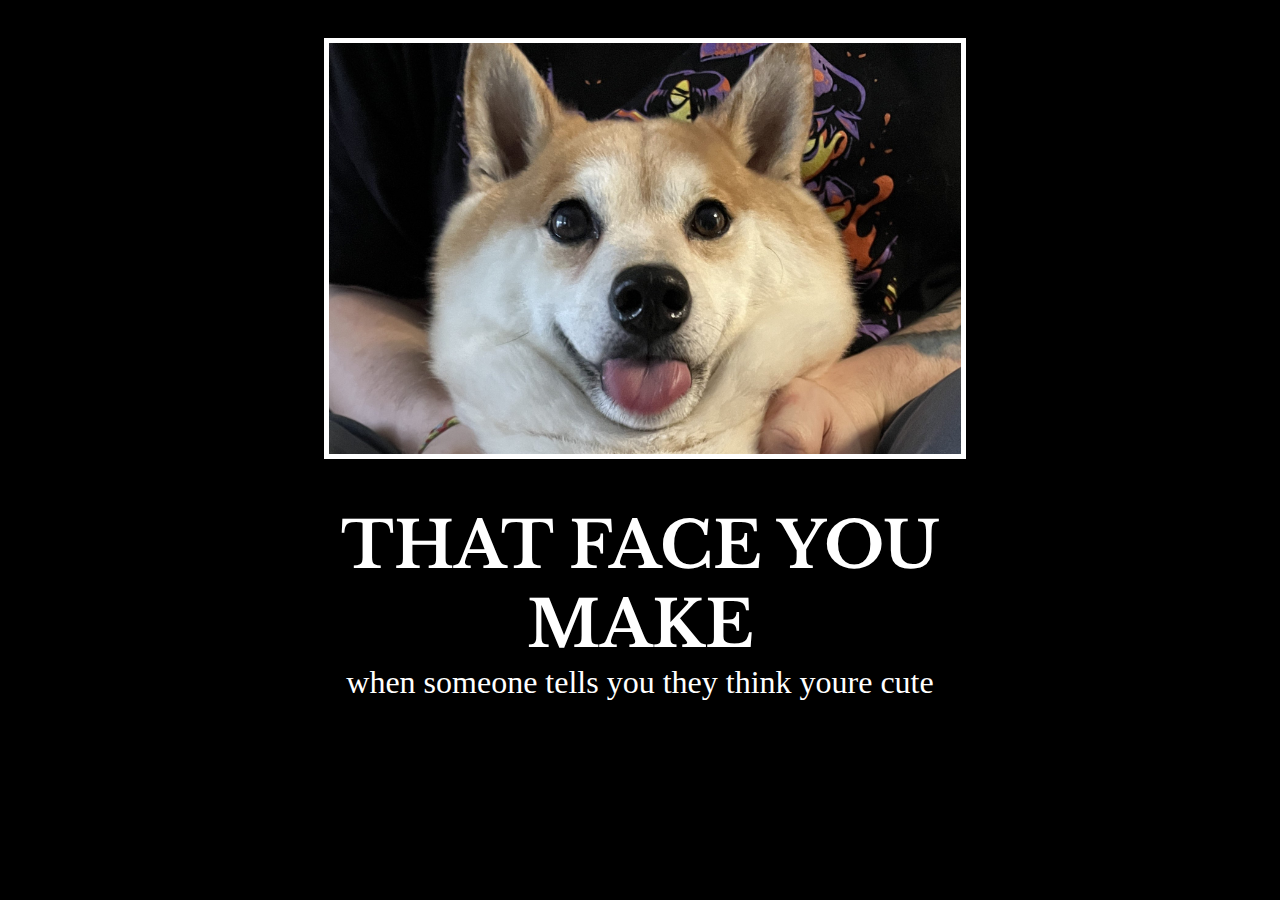
<file: Projects/motivational-poster/index.html>
<!DOCTYPE html>
<html lang="en">
  <head>
    <title>Motivational Meme</title>
    <link rel="preconnect" href="https://fonts.googleapis.com" />
    <link rel="preconnect" href="https://fonts.gstatic.com" crossorigin />
    <link
      href="https://fonts.googleapis.com/css2?family=Libre+Baskerville:ital,wght@0,400;0,700;1,400&display=swap"
      rel="stylesheet" />
    <link rel="stylesheet" href="style.css" />
  </head>

  <body>
    <div class="poster">
      <img class="motivation-pic" src="assets\images\kycropped.jpg" />
      <h1>that face you make</h1>
      <p>when someone tells you they think youre cute</p>
    </div>
  </body>
</html>
</file>
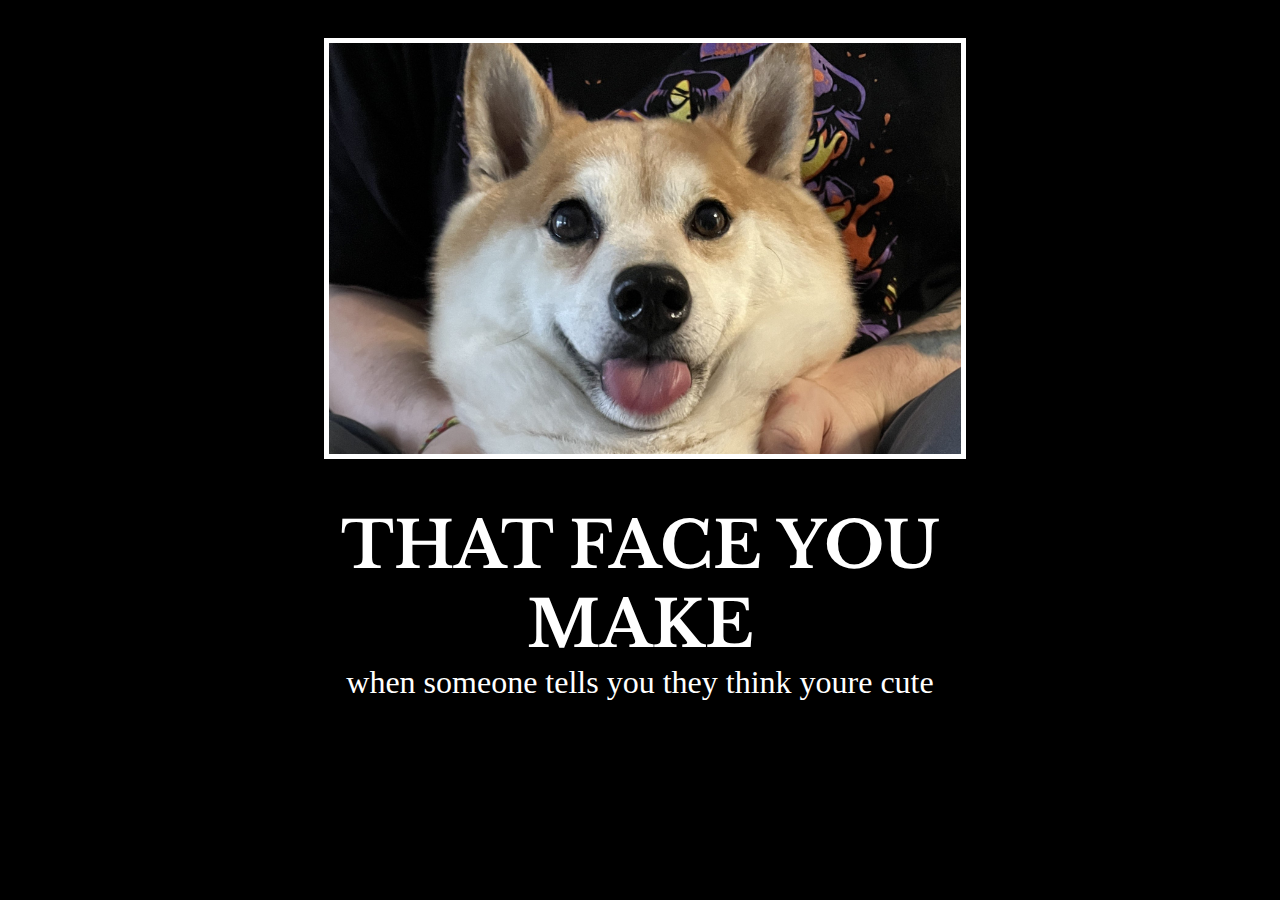
<file: Projects/motivationalPoster/index.html>
<!DOCTYPE html>
<html lang="en">

<head>
  <title>Motivational Meme</title>
  <link rel="preconnect" href="https://fonts.googleapis.com">
  <link rel="preconnect" href="https://fonts.gstatic.com" crossorigin>
  <link href="https://fonts.googleapis.com/css2?family=Libre+Baskerville:ital,wght@0,400;0,700;1,400&display=swap"
    rel="stylesheet">
  <link rel="stylesheet" href="style.css">
</head>

<body>
  <div class="poster">

    <img class="motivation-pic" src="assets\images\kyCrop.jpg">
    <h1>that face you make</h1>
    <p>when someone tells you they think youre cute</p>

  </div>
</body>

</html>
</file>
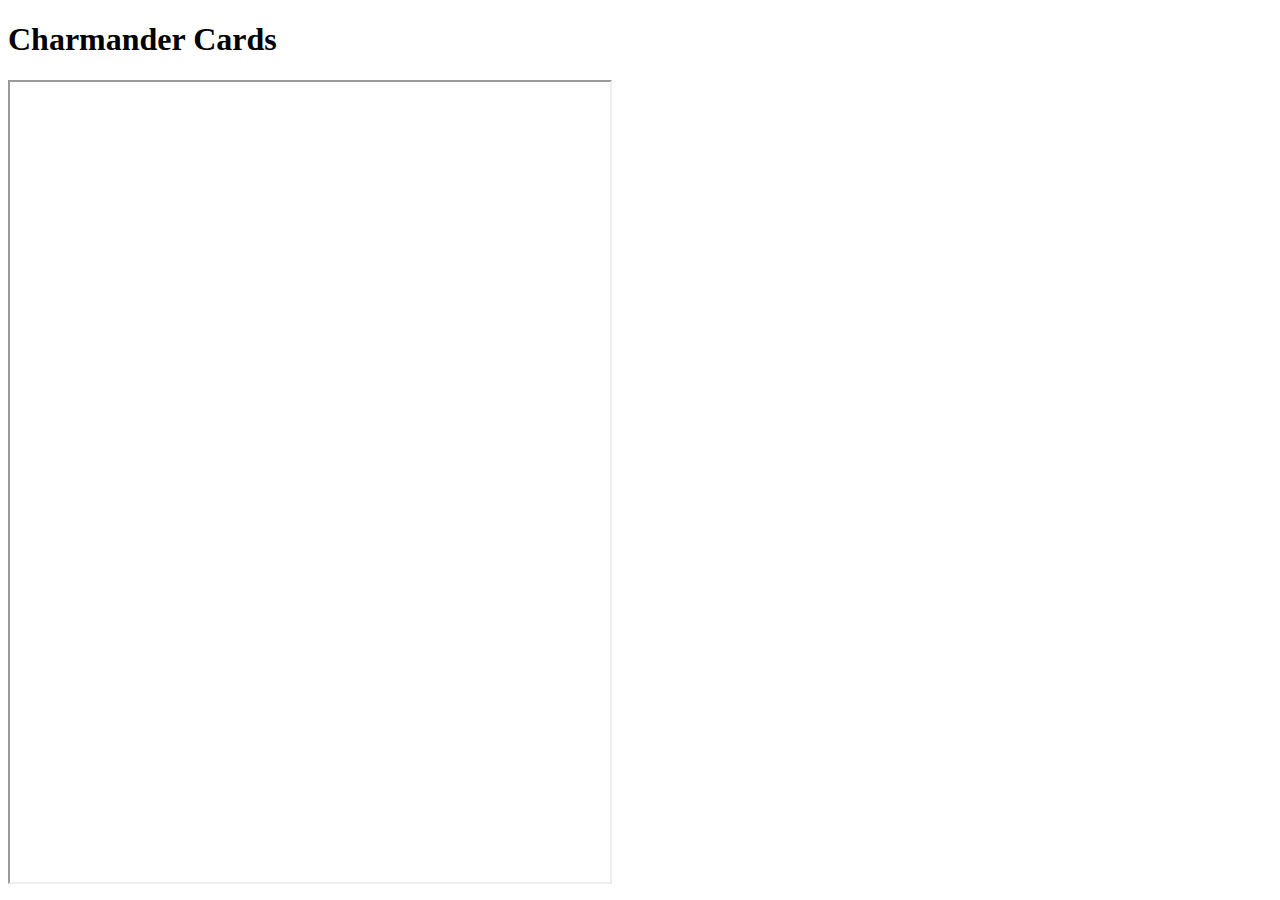
<file: Projects/personal-site/index.html>
<!DOCTYPE html>
<html lang="en">
  <head>
    <meta charset="UTF-8" />
    <meta name="viewport" content="width=device-width, initial-scale=1.0" />
    <title>Charmanders</title>
  </head>
  <body>
    <h1>Charmander Cards</h1>

    <iframe
      src="https://docs.google.com/spreadsheets/d/1d_8wN-Dderebf0QD37mF9M7LH1BsXF0gSeNPwfBbaKE/edit?usp=drive_link"
      style="height: 800px; width: 600px"
      title="Cards list"></iframe>

    <!---<form action="/test">

    </form>
-->
  </body>
</html>
</file>
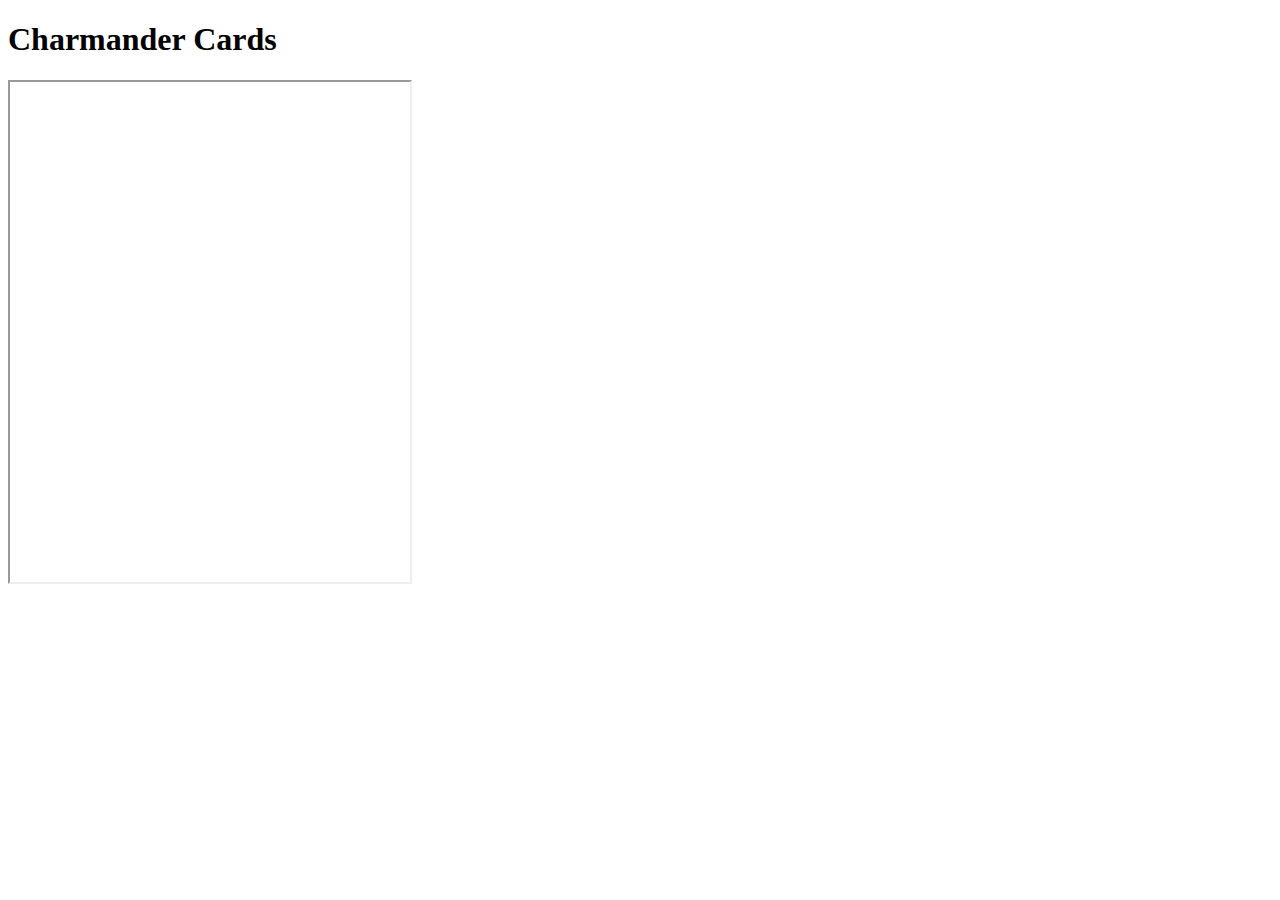
<file: Projects/PersonalSite/index.html>
<!DOCTYPE html>
<html lang="en">

<head>
    <meta charset="UTF-8">
    <meta name="viewport" content="width=device-width, initial-scale=1.0">
    <title>Charmanders</title>
</head>
<body>
    <h1>Charmander Cards</h1>

    <iframe src="https://docs.google.com/spreadsheets/d/1zDdGbZ6738b_dPGlIPgFn91BlP8ksA2n00INJ1Ek8kU/edit?usp=sharing" 
    style="height:500px;width:400px;" title="Cards list"></iframe> 

    <!---<form action="/test">

    </form>
-->
</body>
</html>
</file>
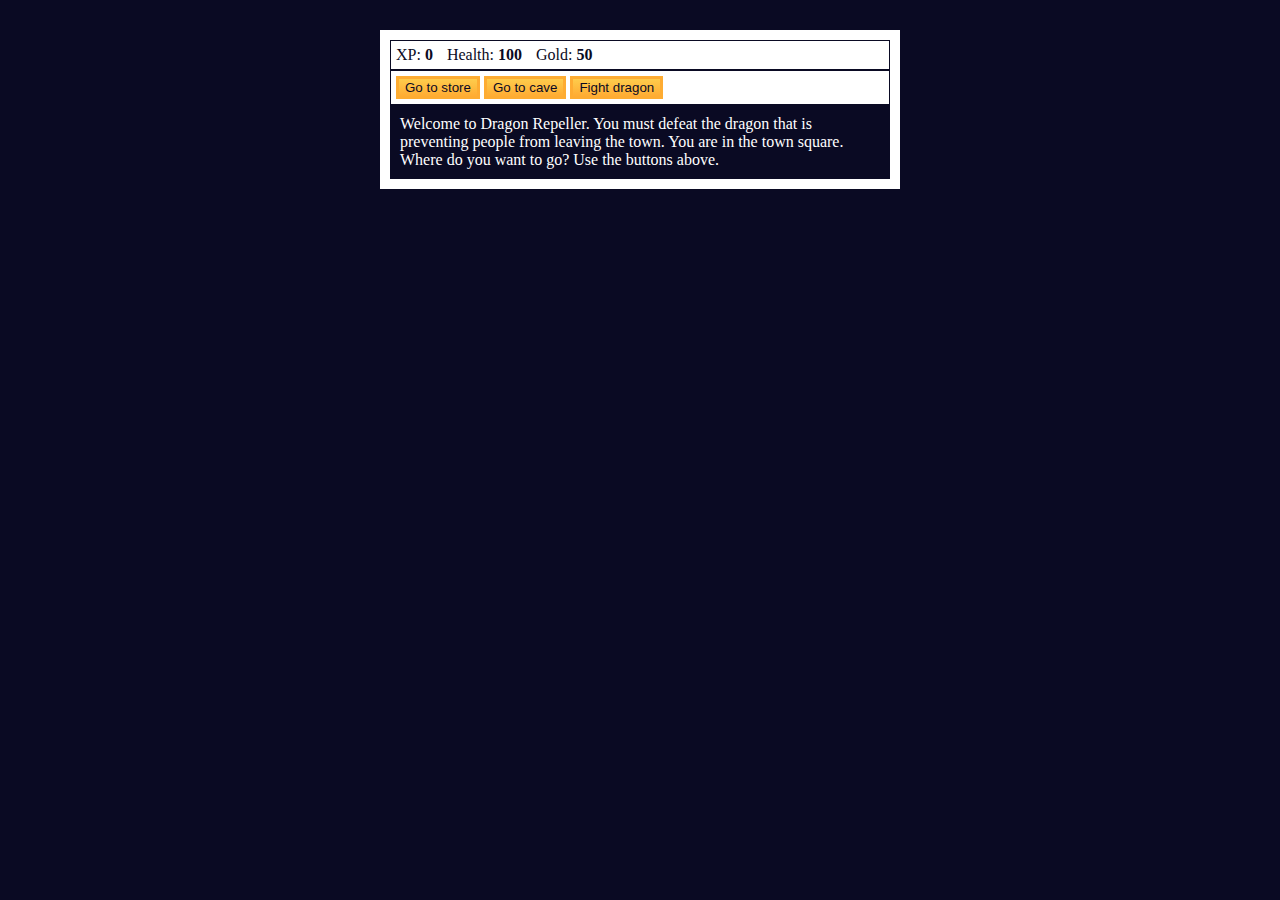
<file: Projects/rpg-dragon-game/index.html>
<!DOCTYPE html>
<html lang="en">
  <head>
    <meta charset="utf-8" />
    <link rel="stylesheet" href="./styles.css" />
    <title>RPG - Dragon Repeller</title>
  </head>
  <body>
    <div id="game">
      <div id="stats">
        <span class="stat">
          XP:
          <strong><span id="xp-text">0</span></strong>
        </span>

        <span class="stat">
          Health:
          <strong><span id="health-text">100</span></strong>
        </span>

        <span class="stat">
          Gold:
          <strong><span id="gold-text">50</span></strong>
        </span>
      </div>

      <div id="controls">
        <button id="button1">Go to store</button>
        <button id="button2">Go to cave</button>
        <button id="button3">Fight dragon</button>
      </div>
      <div id="monster-stats">
        <span class="stat">
          Monster Name:
          <strong><span id="monster-name"></span></strong>
        </span>

        <span class="stat">
          Health:
          <strong><span id="monster-health"></span></strong>
        </span>
      </div>
      <div id="text">
        Welcome to Dragon Repeller. You must defeat the dragon that is
        preventing people from leaving the town. You are in the town square.
        Where do you want to go? Use the buttons above.
      </div>
    </div>
    <script src="./script.js"></script>
  </body>
</html>
</file>
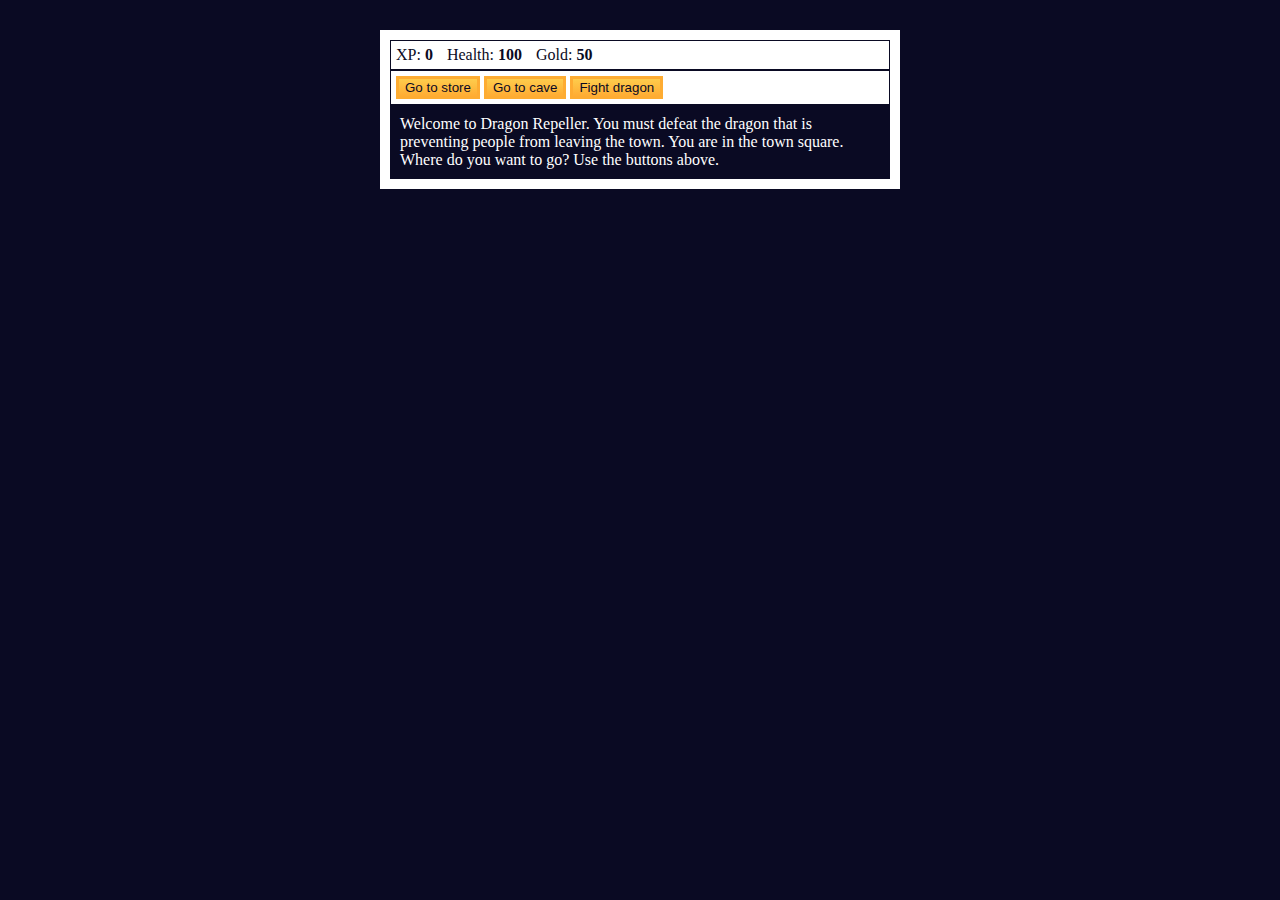
<file: Projects/rpgDragonGame/index.html>
<!DOCTYPE html>
<html lang="en">
  <head>
    <meta charset="utf-8" />
    <link rel="stylesheet" href="./styles.css" />
    <title>RPG - Dragon Repeller</title>
  </head>
  <body>
    <div id="game">
      <div id="stats">
        <span class="stat">
          XP:
          <strong><span id="xpText">0</span></strong>
        </span>
        <span class="stat">
          Health:
          <strong><span id="healthText">100</span></strong>
        </span>
        <span class="stat">
          Gold:
          <strong><span id="goldText">50</span></strong>
        </span>
      </div>
      <div id="controls">
        <button id="button1">Go to store</button>
        <button id="button2">Go to cave</button>
        <button id="button3">Fight dragon</button>
      </div>
      <div id="monsterStats">
        <span class="stat">
          Monster Name:
          <strong><span id="monsterName"></span></strong>
        </span>
        <span class="stat">
          Health:
          <strong><span id="monsterHealth"></span></strong>
        </span>
      </div>
      <div id="text">
        Welcome to Dragon Repeller. You must defeat the dragon that is
        preventing people from leaving the town. You are in the town square.
        Where do you want to go? Use the buttons above.
      </div>
    </div>
    <script src="./script.js"></script>
  </body>
</html>
</file>
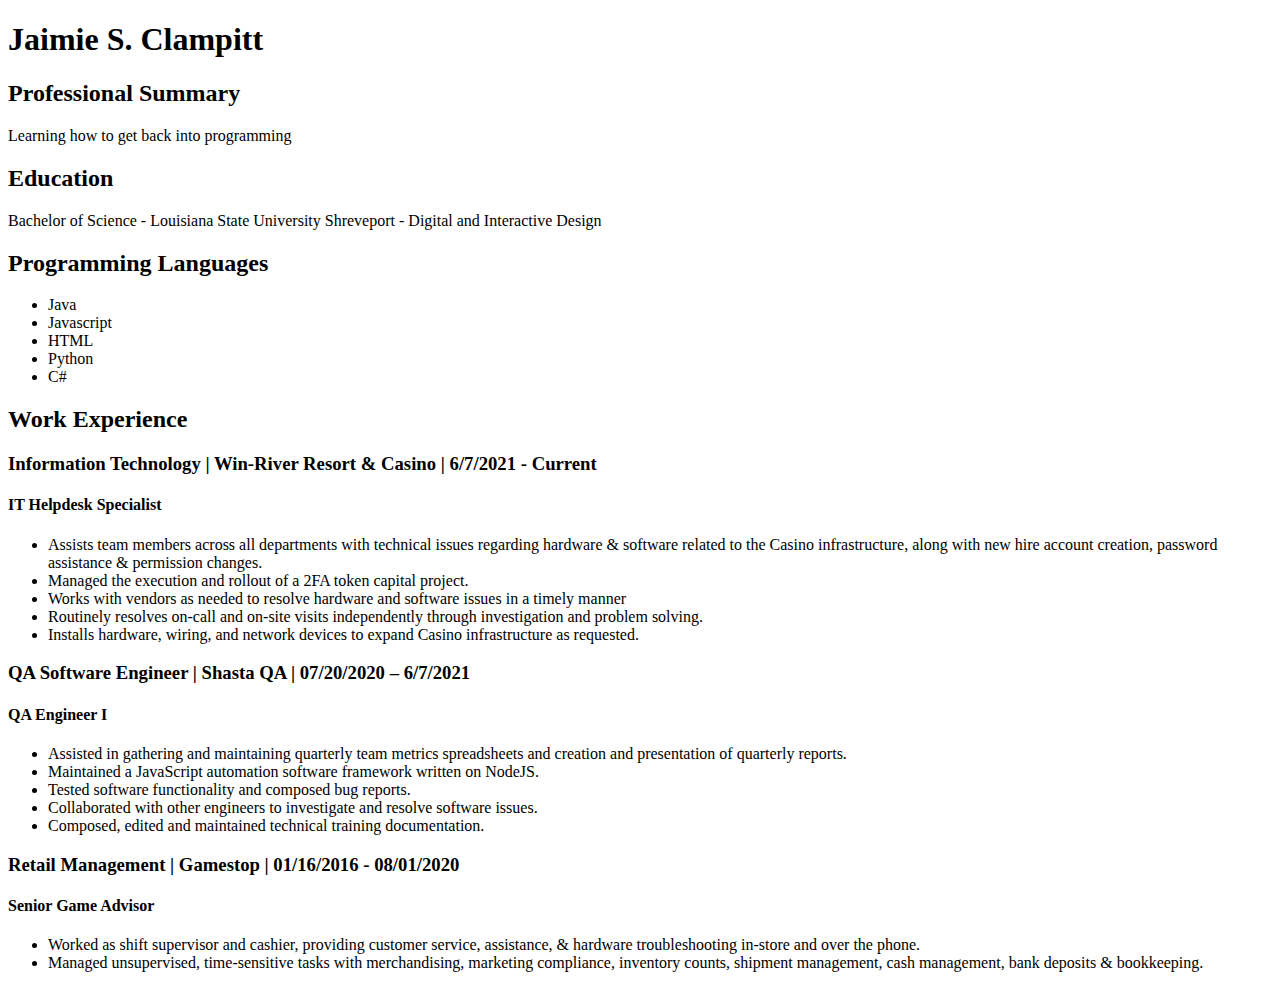
<file: resume.html>
<!DOCTYPE html>
<html lang="en">

<head>
    <meta charset="UTF-8">
    <meta name="viewport" content="width=device-width, initial-scale=1.0">
    <title>My Resume</title>
</head>

<body>
    <h1>Jaimie S. Clampitt</h1>
    <h2>
        Professional Summary
    </h2>
    <p>Learning how to get back into programming</p>
    <h2>
        Education
    </h2>
    <p>
        Bachelor of Science - Louisiana State University Shreveport - Digital and Interactive Design
    </p>
    <h2>
        Programming Languages
    </h2>
    <ul>
        <li>Java</li>
        <li>Javascript</li>
        <li>HTML</li>
        <li>Python</li>
        <li>C#</li>
    </ul>
    <h2>
        Work Experience
    </h2>
    <h3>
        Information Technology | Win-River Resort & Casino | 6/7/2021 - Current
    </h3>
    <h4>
        IT Helpdesk Specialist
    </h4>
    <ul>
        <li>Assists team members across all departments with technical issues regarding hardware & software related to
            the Casino infrastructure, along with new hire account creation, password assistance & permission changes.
        </li>
        <li> Managed the execution and rollout of a 2FA token capital project.</li>
        <li>Works with vendors as needed to resolve hardware and software issues in a timely manner</li>
        <li>Routinely resolves on-call and on-site visits independently through investigation and problem solving.</li>
        <li> Installs hardware, wiring, and network devices to expand Casino infrastructure as requested.</li>
    </ul>
    <h3>QA Software Engineer | Shasta QA | 07/20/2020 – 6/7/2021</h3>
    <h4>QA Engineer I</h4>
    <ul>
        <li>Assisted in gathering and maintaining quarterly team metrics spreadsheets and creation and  presentation of quarterly reports.</li>
        <li>Maintained a JavaScript automation software framework written on NodeJS.</li>
        <li>Tested software functionality and composed bug reports.</li>
        <li>Collaborated with other engineers to investigate and resolve software issues.</li>
        <li>Composed, edited and maintained technical training documentation. </li>
    </ul>
    <h3>Retail Management | Gamestop | 01/16/2016 - 08/01/2020</h3>
    <h4>Senior Game Advisor</h4>
    <ul>
        <li>Worked as shift supervisor and cashier, providing customer service, assistance, & hardware  troubleshooting in-store and over the phone.</li>
        <li> Managed unsupervised, time-sensitive tasks with merchandising, marketing compliance, inventory counts, shipment management, cash management, bank deposits & bookkeeping.</li>
    </ul>
</body>

</html>
</file>
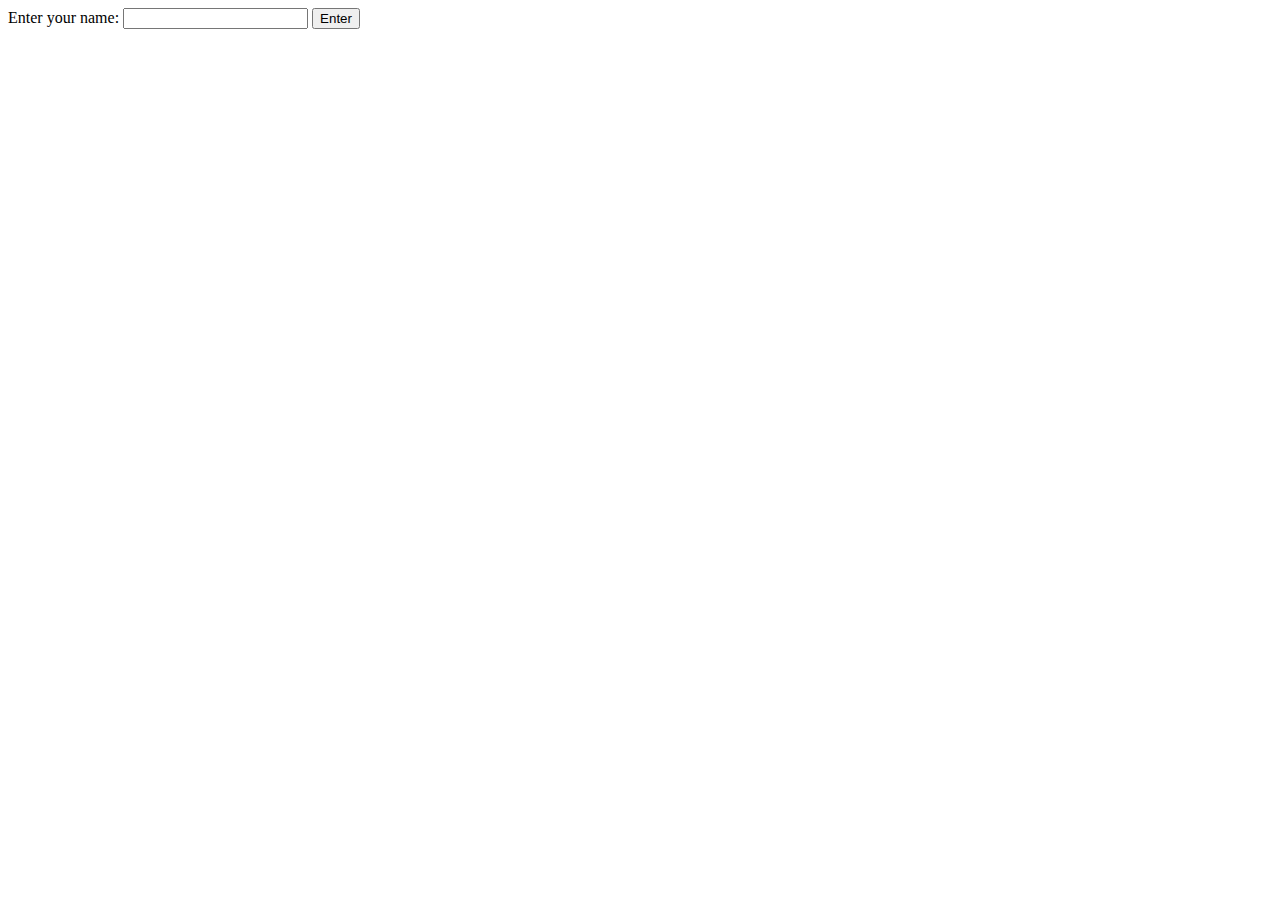
<file: Projects/name/name.html>
<!DOCTYPE html>
<html lang="en">
    <head>
        <meta charset="UTF-8">
        <meta name="viewport" content="width=device-width, initial-scale=1.0">
        <title> Getting User Input</title>
    </head>
    <body>
        
        <label for="name">Enter your name:</label>
        <input type="text" id="name">
        <button onclick="sayName()">Enter</button>

        <script>
           function sayName() {
           var userName = document.getElementById('name').value;
            console.log("Hello, " + userName + "!");
           }
            
        </script>
    </body>
</html>
</file>
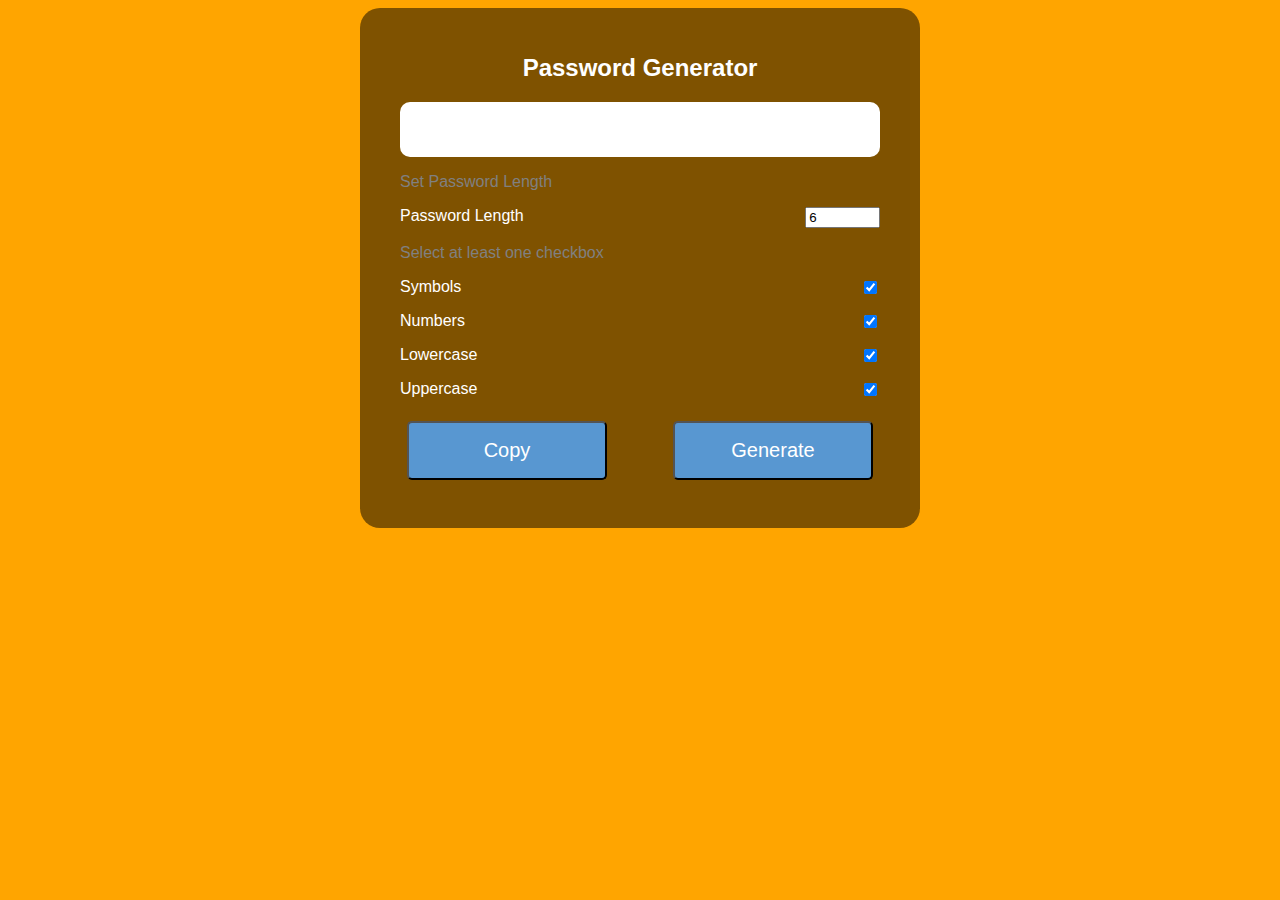
<file: Projects/pwGen/passwordGenerator.html>
<!DOCTYPE html>
<html lang="en">

<head>
    <meta charset="UTF-8">
    <meta name="viewport" content="width=device-width, initial-scale=1.0">
    <title>Password Generator</title>

    <link rel="stylesheet" href="passwordGen.css">
    <script src="passwordGen.js"></script>
</head>

<body>
    <div class="passwordGen">
        <h2>Password Generator</h2>

        <div class="passwordBox">
            <div id="passwordBoxDisp" style="font-size: x-large; justify-content: center; text-align: center; width: 30em;"></div>
        </div>

        <p>Set Password Length</p>
        <div>
            <label for="length">Password Length</label>
            <input type="number" id="length" min="6" max="20" value="6">
        </div>

        <p>Select at least one checkbox</p>
        <div>
            <label for="symbols">Symbols</label>
            <input type="checkbox" id="symbols" checked>
        </div>

        <div>
            <label for="numbers">Numbers</label>
            <input type="checkbox" id="numbers" checked>
        </div>

        <div>
            <label for="lowercase">Lowercase</label>
            <input type="checkbox" id="lowerCase" checked>
        </div>

        <div>
            <label for="uppercase">Uppercase</label>
            <input type="checkbox" id="upperCase" checked>
        </div>

        <div class="buttons">
            <button onclick="copyPassword()">Copy</button>
            <button onclick="generatePassword()">Generate</button>
        </div>
    </div>
</body>

</html>
</file>
<file: Projects/motivational-poster/style.css>
body {
  background-color: black;
}

.poster {
  width: 50%;
  margin-left: 25%;
  margin-top: 3%;
  background-color: black;
  color: white;
  text-align: center;
}

.motivation-pic {
  border: 5px solid white;
  width: 100%;
}

h1 {
  font-family: "Libre Baskerville", serif;
  margin-bottom: 0%;
  text-transform: uppercase;
  font-size: 4rem;
}

p {
  margin: 0%;
  font-size: 2rem;
}
</file>
<file: Projects/motivationalPoster/style.css>
body {
    background-color: black;
}

.poster {
    width: 50%;
    margin-left: 25%;
    margin-top: 3%;
    background-color: black;
    color: white;
    text-align: center;
}

.motivation-pic {
    border: 5px solid white;
    width: 100%;
}

h1 {
    font-family: "Libre Baskerville", serif;
    margin-bottom: 0%;
    text-transform: uppercase;
    font-size: 4rem;
}

p {
    margin: 0%;
    font-size: 2rem;
}
</file>
<file: Projects/rpg-dragon-game/styles.css>
body {
  background-color: #0a0a23;
}

#text {
  background-color: #0a0a23;
  color: #ffffff;
  padding: 10px;
}

#game {
  max-width: 500px;
  max-height: 400px;
  background-color: #ffffff;
  color: #ffffff;
  margin: 30px auto 0px;
  padding: 10px;
}

#controls,
#stats {
  border: 1px solid #0a0a23;
  padding: 5px;
  color: #0a0a23;
}

#monster-stats {
  display: none;
  border: 1px solid #0a0a23;
  padding: 5px;
  color: #ffffff;
  background-color: #c70d0d;
}

.stat {
  padding-right: 10px;
}

button {
  cursor: pointer;
  color: #0a0a23;
  background-color: #feac32;
  background-image: linear-gradient(#fecc4c, #ffac33);
  border: 3px solid #feac32;
}
</file>
<file: Projects/rpgDragonGame/styles.css>
body {
  background-color: #0a0a23;
}

#text {
  background-color: #0a0a23;
  color: #ffffff;
  padding: 10px;
}

#game {
  max-width: 500px;
  max-height: 400px;
  background-color: #ffffff;
  color: #ffffff;
  margin: 30px auto 0px;
  padding: 10px;
}

#controls,
#stats {
  border: 1px solid #0a0a23;
  padding: 5px;
  color: #0a0a23;
}

#monsterStats {
  display: none;
  border: 1px solid #0a0a23;
  padding: 5px;
  color: #ffffff;
  background-color: #c70d0d;
}

.stat {
  padding-right: 10px;
}

button {
  cursor: pointer;
  color: #0a0a23;
  background-color: #feac32;
  background-image: linear-gradient(#fecc4c, #ffac33);
  border: 3px solid #feac32;
}
</file>
<file: Projects/pwGen/passwordGen.css>
body {
    font-family: sans-serif;
    background-color: orange;
    color: white;
}

.passwordGen {
    font-size: 16px;
    border-radius: 20px;
    padding: 26px 40px;
    background-color: rgb(0, 0, 0, 0.5);
    width: 30rem;

    margin: auto;
    align-items: center;
    justify-content: center;
}

.passwordGen p {
    color: gray;
}

#length {
    width: 5em;
}

.passwordGen h2 {
    justify-content: center;
    display: flex;
}

.passwordGen div {
    display: flex;
    justify-content: space-between;
    margin: 15px 0;

}
.passwordBoxDisp p {
    font-size: larger; 
    justify-content: center;
    align-items: center;
}
.passwordBox {
    background-color: white;
    border-radius: 10px;
    height: 55px;
    color: black;
    display: flex;
    padding: 0px 15px;
    text-align: center;
}

.buttons {
    display: flex;
    justify-content: space-between;
}

.buttons button {
    width: 200px;
    background-color: rgb(88, 151, 209);
    color: rgb(255, 255, 255);
    padding: 16px 20px;
    border-radius: 5px;
    margin: 7px;
    font-size: 20px;
}

@media screen and (max-width: 500px) {

    .passwordGen {
        width: 18rem;
    }

    .buttons button {
        width: 120px;
    }
}

@media screen and (max-width: 400px) {

    .passwordGen {
        width: 16rem;
    }

    .buttons button {
        width: 100px;
        font-size: 12px;
        padding: 10px 6px;
    }
}
</file>
